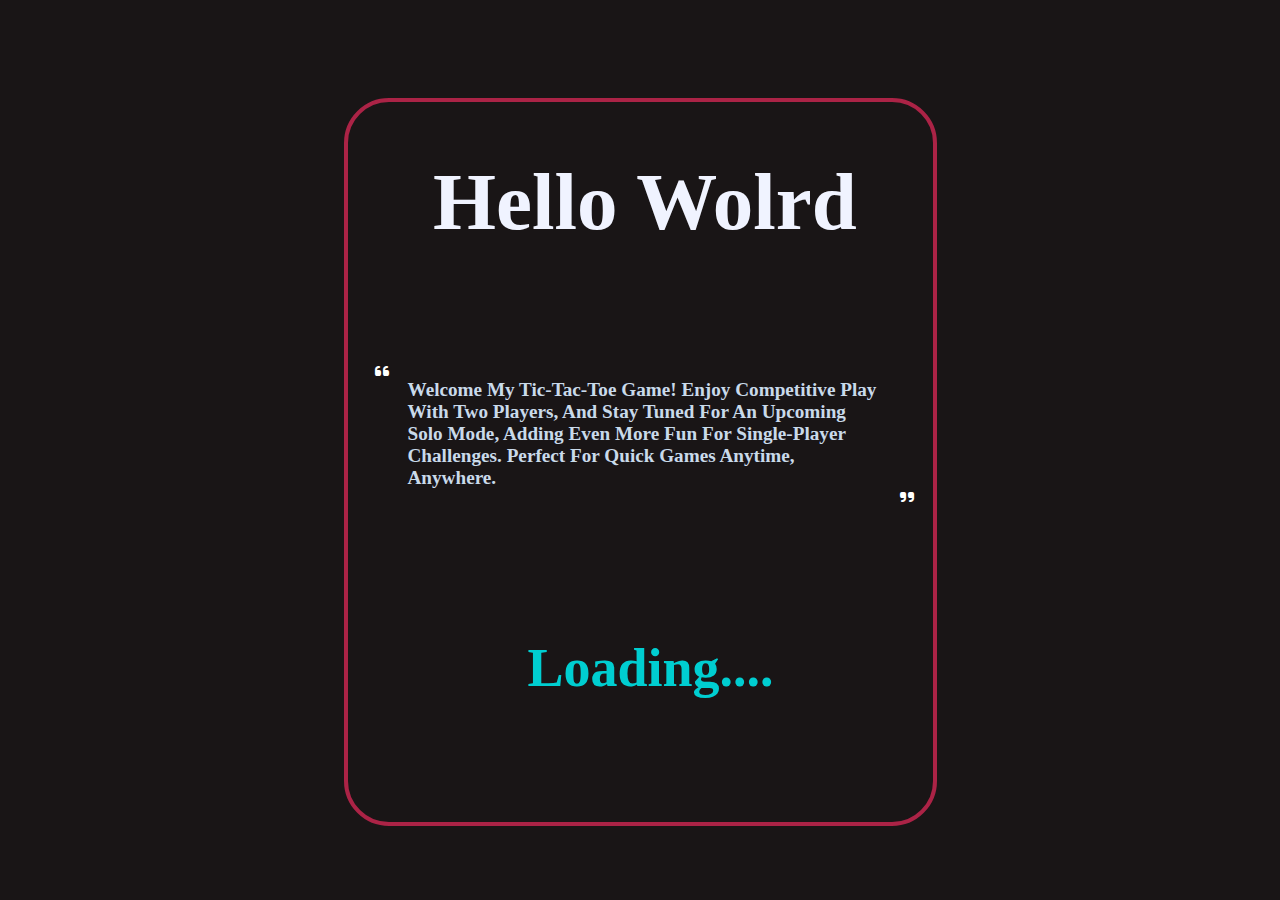
<file: index.html>
<!DOCTYPE html>
<html lang="en">
<head>
    <meta charset="UTF-8">
    <meta name="viewport" content="width=device-width, initial-scale=1.0">
    <title>Document</title>
    <link rel="stylesheet" href="page.css">
    <link rel="stylesheet" href="https://cdnjs.cloudflare.com/ajax/libs/font-awesome/6.5.2/css/all.min.css">
</head>
<body>
    <div class="outer"><h1>Hello Wolrd</h1>
        <br>
        <div class="infoo"><i class="fa-solid fa-quote-left"></i><p>Welcome My Tic-Tac-Toe Game! Enjoy Competitive Play With Two Players, And Stay Tuned For An Upcoming Solo Mode, Adding Even More Fun For Single-Player Challenges. Perfect For Quick Games Anytime, Anywhere.</p><i id="right" class="fa-solid fa-quote-right"></i></div>
        <div class="playgame hides"><a class="play hides" href="/game.html">Play Game!</a></div>
        <h2 class="load hideload">Loading....</h2>
    </div>
    <script src="app.js"></script>
</body>
</html>
</file>
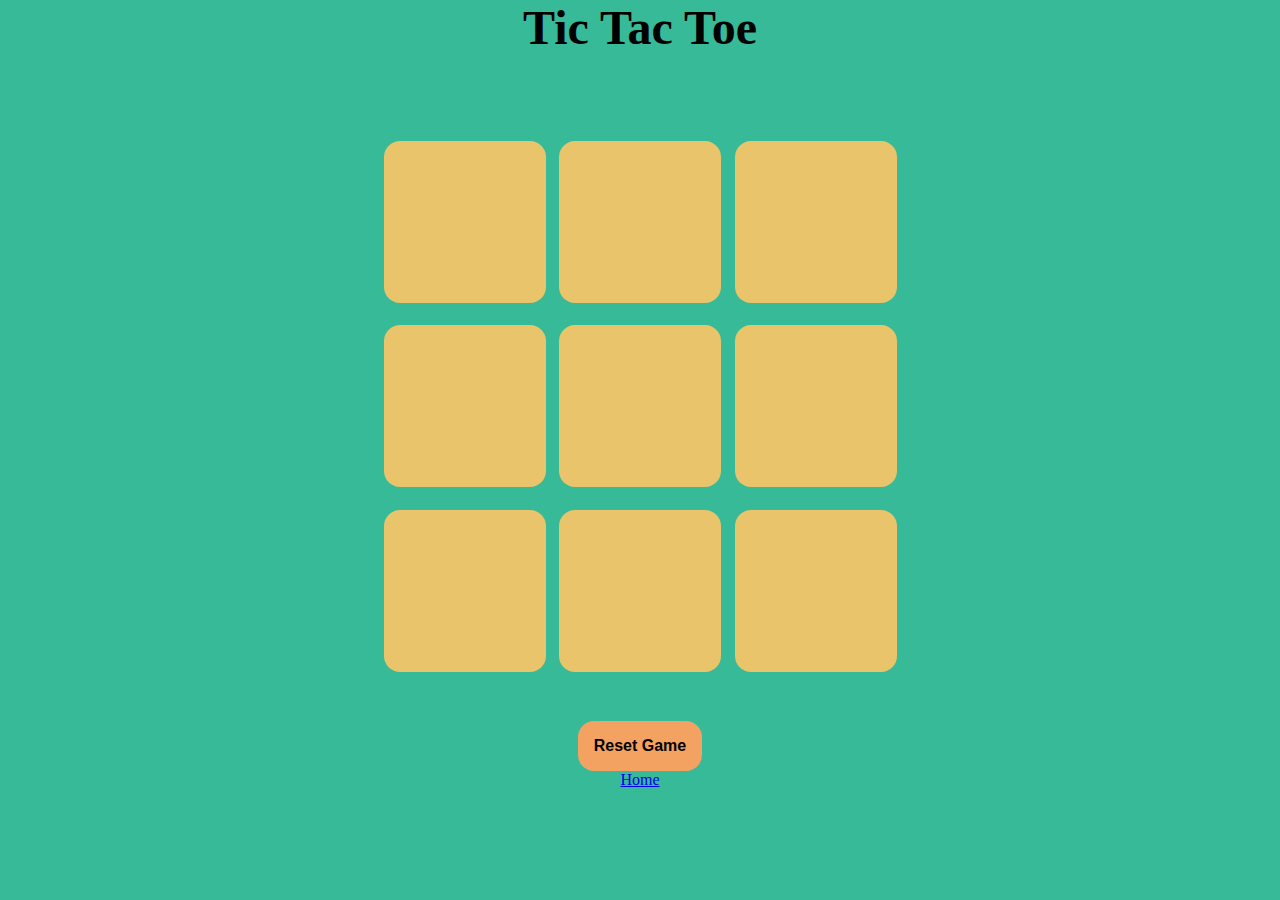
<file: game.html>
<!DOCTYPE html>
<html lang="en">
<head>
    <meta charset="UTF-8">
    <meta name="viewport" content="width=device-width, initial-scale=1.0">
    <title>Document</title>
    <link rel="stylesheet" href="style.css">
</head>
<body>
       <main>
         <h1 class="heading">Tic Tac Toe</h1>
         <div  class="win-msg-contain hide" ><h2 id="win-msg" >Winner</h2></div>
         <br>
         <button class="new-game hide">New Game</button>
         <!--<h1 class="playx ">Player X</h1>-->
         <!--<h1 class="playo hide">Player O</h1>-->
         <br>
         <div class="container">
             <div class="game">
                <button class="box"></button>
                <button class="box"></button>
                <button class="box"></button>
                <button class="box"></button>
                <button class="box"></button>
                <button class="box"></button>
                <button class="box"></button>
                <button class="box"></button>
                <button class="box"></button>
             </div>
         </div>
         <button id="reset-butn">Reset Game</button>
         <div class="home"><a class="home-btn" href="index.html">Home</a></div>
       </main>
    <script src="logic.js"></script>
</body>
</html>
</file>
<file: page.css>
body{
    background-color: #191516;
    align-items: center;
    justify-content: center;
    display: flex;
}
.outer{
    border: 4px solid #AB2346;
    height: 80vmin;
    width: 65vmin;
    margin-top: 10vmin;
    border-radius: 5vmin;
}
.outer h1{
    color: #F0F3FF;
    margin-left: 9.5vmin;
    font-size: 9vmin;
}
.infoo p{
color: #C9DAEA;
font-weight: bolder;
align-items: center;
justify-content: center;
display: flex;
font-size: larger;
margin-left: 2vmin;
}
.infoo{
    margin-left: 1vmin;
    align-items: center;
    justify-content: center;
    display: flex;
    width: 63vmin;
    height: 25vmin;
}
i{
    color: white;
    margin-left: 2vmin;
    margin-top: -14vmin;
}
#right{
margin-top: 14vmin;
margin-right: 1vmin;
}
.playgame{
    margin-left: 21vmin;
    margin-top: 10vmin;
    height: 9vmin;
    width: 22vmin;
    background-color: #000103;
    border: 6px solid #FF312E;
border-radius: 2.5vmin;
justify-content: center;
align-items: center;
display: flex;    
}
.play{
    text-decoration: none;
    color: #FFFFFA;
        font-size: larger;
    font-weight: bolder;
    height: 9vmin;
    width: 22vmin;
    align-items: center;
    justify-content: center;
    display: flex;
}
.playgame:hover{
    transition: 1s;
    background-color: #CFFCFF;
    border: 6px solid #63C132;
}
.play:hover{
    transition: 1s;
    color: black;
}
.hides{
    transition: 0.5s;
    display: none;
}
.load{
    color: darkturquoise;
    font-size: 6vmin;
    font-weight: bolder;
    margin-left: 20vmin;
    margin-top: 10vmin;
}
.hideload{
    transition: 0.5s;
    display: none;
}
</file>
<file: style.css>
*{
    margin: 0;
    padding: 0;
}
body{
    background-color: #36BA98;
    text-align: center;
    transition: 1.5s;
}
.container{
    height: 70vh;
    display: flex;
    justify-content: center;
    align-items: center;
}
.game{
    height: 60vmin;
    width: 60vmin;
    display: flex;
    flex-wrap: wrap;
    justify-content: center;
    align-items: center;
    gap: 1.5vmin;
}
.box{
    height: 18vmin;
    width: 18vmin;
    border-radius: 1rem;
    border: none;
    font-size: 9vmin;
    color: #E76F51;
    background-color: #E9C46A;
}
#reset-butn{
    padding: 1rem;
    font-size:medium;
    border: none;
    border-radius: 1rem;
    background-color: #F4A261;
    font-weight: bolder;
}
.win-msg-contain{
    margin-top: 40px;
}
#win-msg{
    font-size: 8vmin;
        color: #FDFFD2;
}
.hide{
    display: none;
}
.new-game{
    background-color: #FDFFE2;
    color: #1A2130;
    height: 6vmin;
    width: 18vmin;
    font-size: larger;
    font-weight: bolder;
    border-radius: 1rem ;
    border: none;
}
.box{
    transition: 1.5s;
}
h1{
    font-size: 3rem;
    font-weight:900;
}
.playx{
    width: 250px;
    margin-left: 130px;
    font-size: 4rem;
}
.playo{
    width: 250px;
    margin-left: 1100px;
    margin-top: -10px;
    font-size: 4rem;
}
</file>
